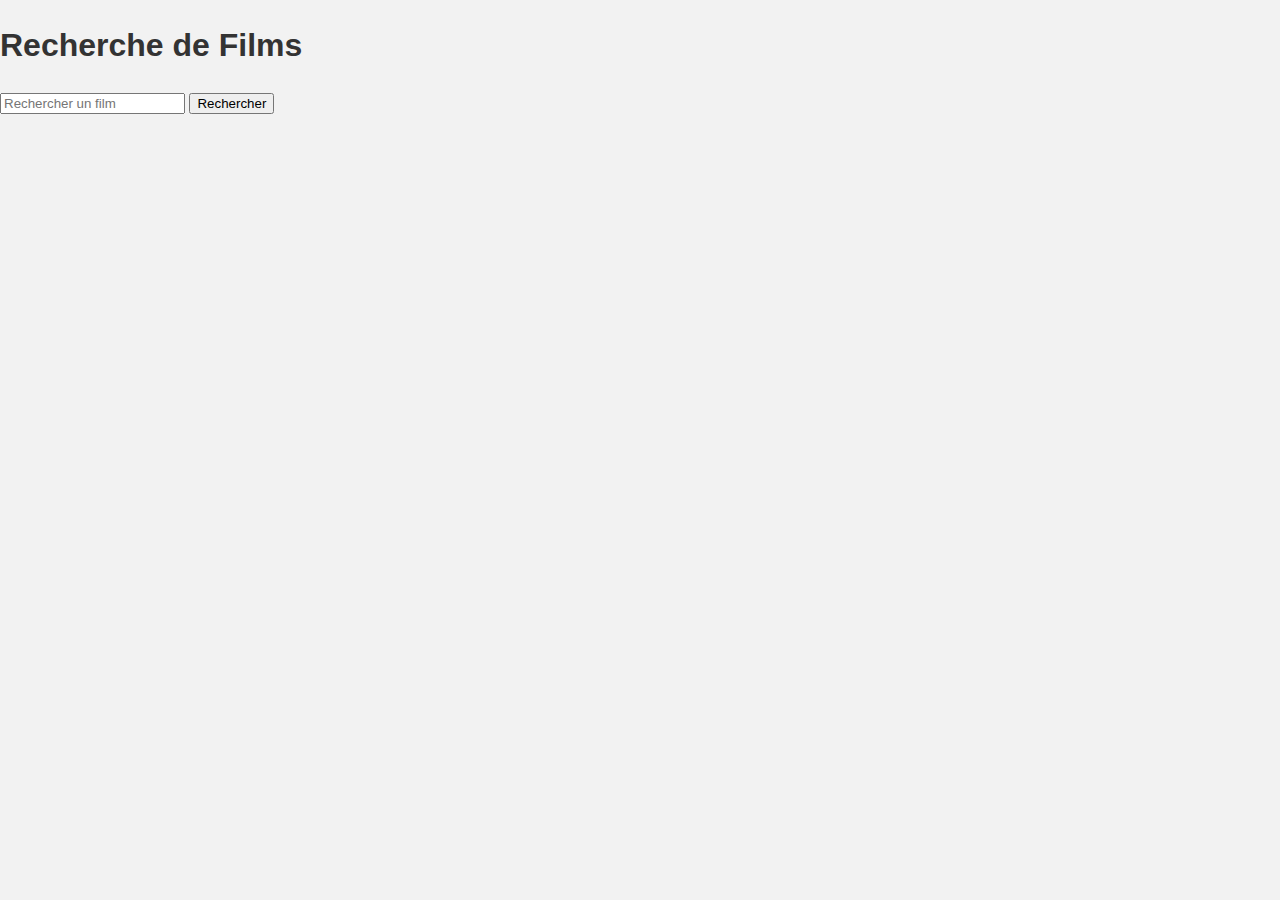
<file: Projet 1/index.html>
<!DOCTYPE html>
<html lang="en">
<head>
    <meta charset="UTF-8">
    <meta name="viewport" content="width=*, initial-scale=1.0">
    <title>Projet 1</title>
    <link rel="stylesheet" href="./CSS/style.css">
</head>
<body>
    <h1>Recherche de Films</h1>
    <form id="searchForm">
        <input type="text" id="searchInput" placeholder="Rechercher un film">
        <button type="submit">Rechercher</button>
    </form>
    <div id="results"></div>
    <div id="pagination"></div>
    <script src="./JS/main.js"></script>
</body>
</html>
</file>
<file: Projet 1/CSS/style.css>
body{
    background-color: #f2f2f2;
    font-family: 'Roboto', sans-serif;
    font-size: 16px;
    color: #333;
    margin: 0;
    padding: 0;
    line-height: 1.5;
}
.movie {
    display: flex;
    flex-direction: row;
    background-color: #fff;
    padding: 20px;
    border-radius: 10px;
    box-shadow: 0 4px 8px rgba(0, 0, 0, 0.1);
    transition: transform 0.2s;
    margin-bottom: 20px;
    width: 400px;
   
} 

.movie img {
    max-width: 50%;
    height: auto;
    margin-bottom: 10px;
}

.movie h2 {
    font-size: 1.2em;
    margin-bottom: 5px;
}

.movie p {
    font-size: 0.9em;
    text-align: center;
}

#results {
    display: flex;
    flex-wrap: wrap;
    justify-content: space-around;
}
#pagination {
    display: flex;
    justify-content: center;
    margin-top: 20px;
    justify-content: space-between;
   
}
</file>
